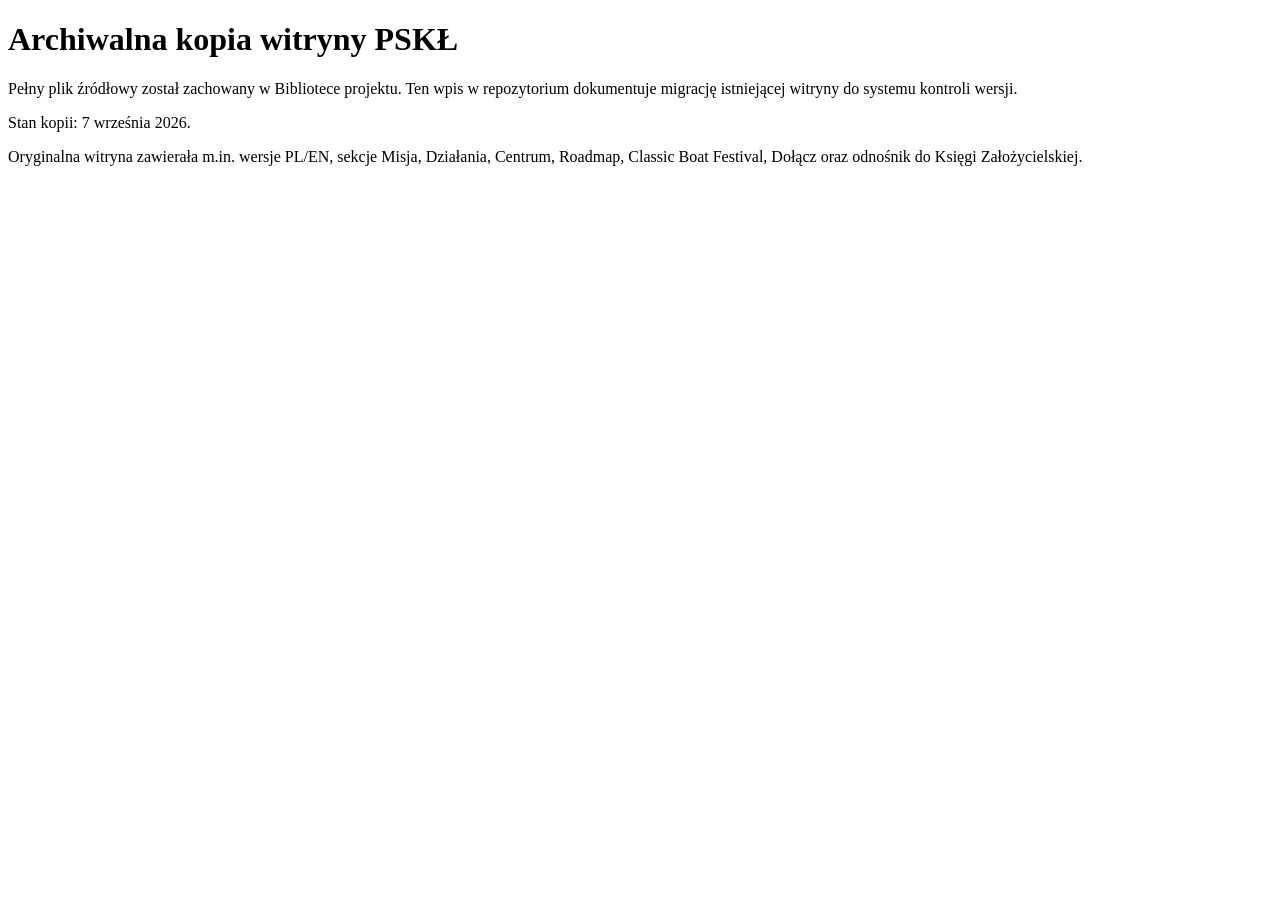
<file: legacy/association-site/index.html>
<!doctype html>
<html lang="pl">
<head>
  <meta charset="utf-8" />
  <meta name="viewport" content="width=device-width, initial-scale=1" />
  <title>Polskie Stowarzyszenie Klasycznych i Zabytkowych Łodzi | Szczecin</title>
  <meta name="description" content="Archiwalna kopia witryny Stowarzyszenia zachowana przed migracją projektu do GitHub." />
</head>
<body>
  <h1>Archiwalna kopia witryny PSKŁ</h1>
  <p>Pełny plik źródłowy został zachowany w Bibliotece projektu. Ten wpis w repozytorium dokumentuje migrację istniejącej witryny do systemu kontroli wersji.</p>
  <p>Stan kopii: 7 września 2026.</p>
  <p>Oryginalna witryna zawierała m.in. wersje PL/EN, sekcje Misja, Działania, Centrum, Roadmap, Classic Boat Festival, Dołącz oraz odnośnik do Księgi Założycielskiej.</p>
</body>
</html>
</file>
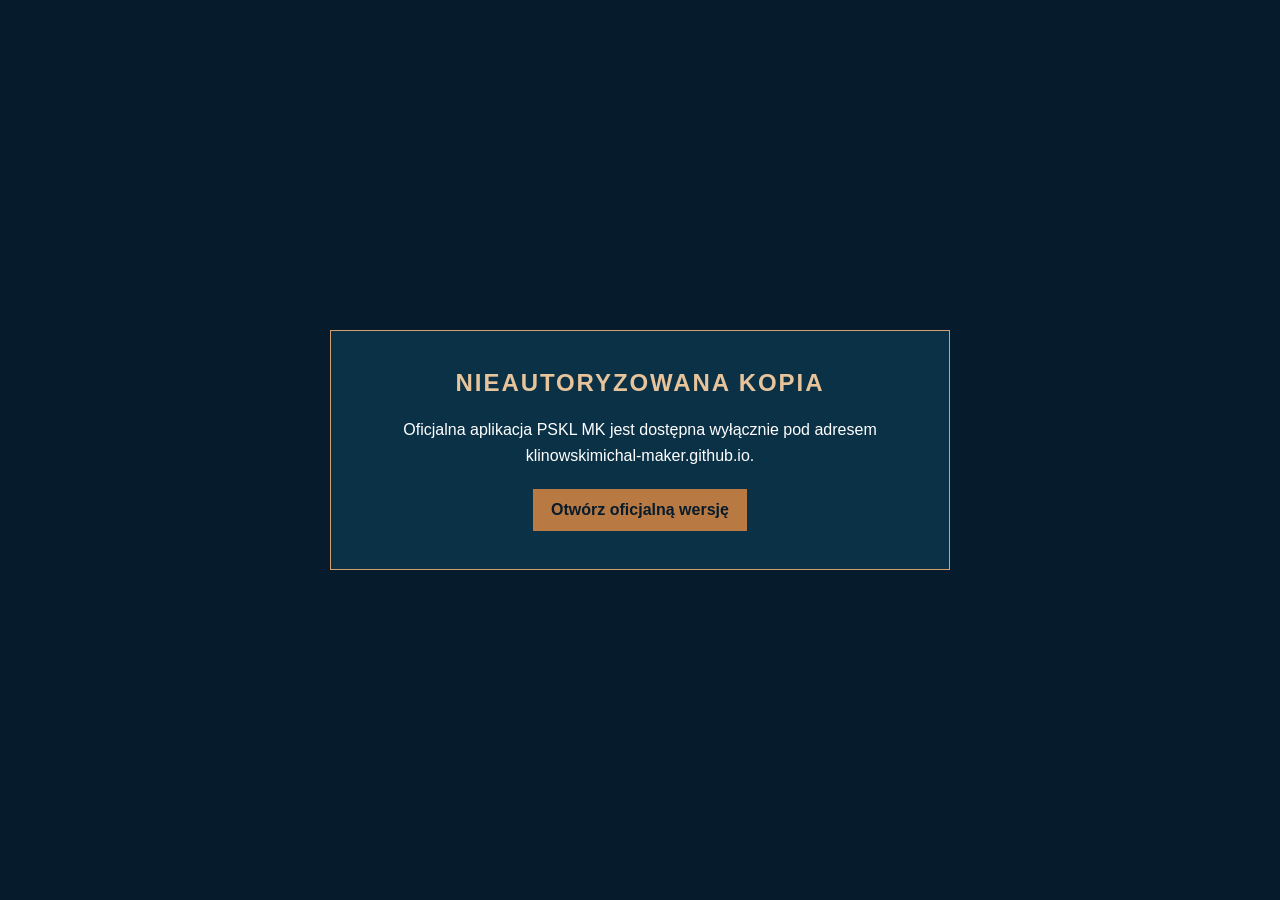
<file: logo-link.html>
<!doctype html>
<html lang="pl">
<head>
<meta charset="utf-8">
<meta name="viewport" content="width=device-width,initial-scale=1">
<meta name="theme-color" content="#061b2b">
<title>PSKL</title>
<meta http-equiv="refresh" content="0;url=udostepnij.html?v=66">
<style>html,body{margin:0;background:#061b2b}body{display:none}</style>
<script>location.replace('udostepnij.html?v=66');</script>
</head>
<body></body>
</html>
</file>
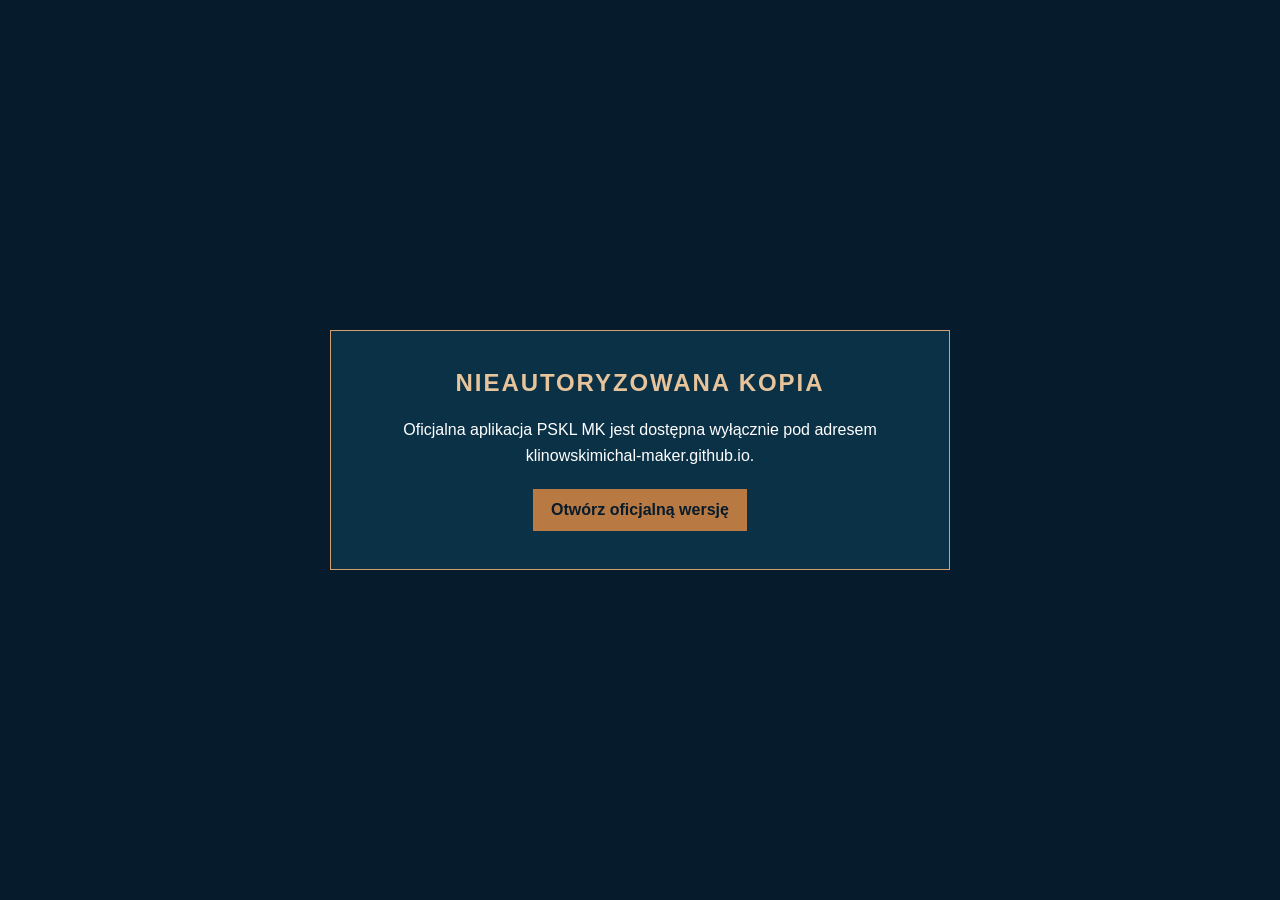
<file: udostepnij.html>
<!doctype html>
<html lang="pl">
<head>
  <meta charset="utf-8">
  <meta name="viewport" content="width=device-width,initial-scale=1">
  <meta name="theme-color" content="#061b2b">
  <style>
    html,body{background:#061b2b}
    #shareReady{opacity:0;visibility:hidden}
    html.pskl-ready #shareReady{opacity:1;visibility:visible}
  </style>
  <title>PSKL</title>
  <meta name="description" content="Chronimy dziedzictwo. Budujemy tradycję. Inspirujemy przyszłość.">
  <meta property="og:type" content="website">
  <meta property="og:title" content="PSKL">
  <meta property="og:description" content="Chronimy dziedzictwo. Budujemy tradycję. Inspirujemy przyszłość.">
  <meta property="og:url" content="https://klinowskimichal-maker.github.io/michal.project/udostepnij.html">
  <meta property="og:image" content="https://klinowskimichal-maker.github.io/michal.project/assets/branding/pskl-tabliczka.webp">
  <meta property="og:image:width" content="1659">
  <meta property="og:image:height" content="948">
  <meta property="og:image:alt" content="Metalowa tabliczka PSKL">
  <meta name="twitter:card" content="summary_large_image">
  <meta name="twitter:image" content="https://klinowskimichal-maker.github.io/michal.project/assets/branding/pskl-tabliczka.webp">
  <link rel="manifest" href="manifest.webmanifest?v=scope-66">
  <link rel="icon" type="image/png" sizes="192x192" href="assets/branding/pskl-tabliczka-icon-192.png">
  <link rel="apple-touch-icon" sizes="180x180" href="assets/branding/pskl-tabliczka-apple-180.png">
  <link rel="stylesheet" href="assets/css/share.css?v=metal-9">
  <script src="assets/js/i18n-data.js?v=2" defer></script>
  <script src="assets/js/i18n.js?v=7" defer></script>
  <script src="assets/js/share.js?v=metal-14" defer></script>
  <script src="assets/js/security.js?v=1" defer></script>
</head>
<body>
  <main id="shareReady">
    <header class="share-topbar"><a href="./index.html?v=61#association" aria-label="Wróć do katalogu PSKL">← PSKL</a><div class="lang-switch" aria-label="Language"><button type="button" data-lang="pl">PL</button><button type="button" data-lang="en">EN</button></div></header>
    <section class="masthead" aria-label="Tabliczka i opcje PSKL">
      <a class="logo-link" href="./index.html?v=61#association" aria-label="Otwórz katalog PSKL">
        <span id="logoMount" aria-hidden="true"></span>
      </a>
      <div class="actions">
        <button id="shareLink" class="primary" type="button">Udostępnij</button>
        <button id="installApp" type="button">Zainstaluj</button>
        <button id="copyLink" type="button">Kopiuj link</button>
      </div>
      <p id="status" role="status" aria-live="polite"></p>
    </section>
    <footer><span>Chronimy dziedzictwo. Budujemy tradycję. Inspirujemy przyszłość.</span> <span>© 2026 PSKL MK.</span></footer>
  </main>
  <script>
    (function(){
      const mount=document.getElementById('logoMount');
      const img=new Image();
      img.width=1659;
      img.height=948;
      img.alt='Metalowa tabliczka PSKL';
      function reveal(){
        if(mount && !mount.firstChild) mount.appendChild(img);
        document.documentElement.classList.add('pskl-ready');
      }
      img.addEventListener('load',function(){
        if(img.decode){img.decode().catch(function(){}).finally(reveal);}
        else reveal();
      },{once:true});
      img.addEventListener('error',reveal,{once:true});
      img.src='assets/branding/pskl-tabliczka.webp?v=66';
      if(img.complete) reveal();
      setTimeout(reveal,2500);
    })();
  </script>
</body>
</html>
</file>
<file: assets/css/share.css>
:root{color-scheme:dark;font-family:system-ui,-apple-system,"Segoe UI",sans-serif;color:#f4f7fa;background:#061b2b;font-size:16px}
*{box-sizing:border-box}body{margin:0;min-height:100svh;background:#061b2b}main{width:min(720px,100% - 32px);min-height:100svh;margin:0 auto;display:flex;flex-direction:column}.masthead{flex:1;display:flex;flex-direction:column;justify-content:center;text-align:center;padding:28px 0}.logo-link{display:block;width:min(560px,94vw);margin:0 auto 34px;line-height:0}.logo-link img{display:block;width:100%;height:auto}.actions{display:grid;grid-template-columns:repeat(3,1fr);gap:12px}button{font:700 1rem system-ui,-apple-system,"Segoe UI",sans-serif;cursor:pointer;touch-action:manipulation;min-height:54px;padding:14px 24px;border-radius:12px;border:1px solid #698091;background:#123047;color:#fff}button:hover{background:#20475f}.primary{background:#dfb774;border-color:#dfb774;color:#071b2a}.primary:hover{background:#f0cb91}button:focus-visible,a:focus-visible{outline:3px solid #f2c57b;outline-offset:5px}#status{min-height:1.6em;margin:18px 0 0;color:#f0cb91;line-height:1.5}footer{text-align:center;color:#bdcbd5;font-size:.9rem;line-height:1.6;padding:20px 0 30px}@media(max-width:620px){main{width:calc(100% - 28px)}.masthead{justify-content:flex-start;padding-top:54px}.logo-link{width:100%;margin-bottom:36px}.actions{grid-template-columns:1fr}.actions button{width:100%}footer{padding-bottom:24px}}
</file>
